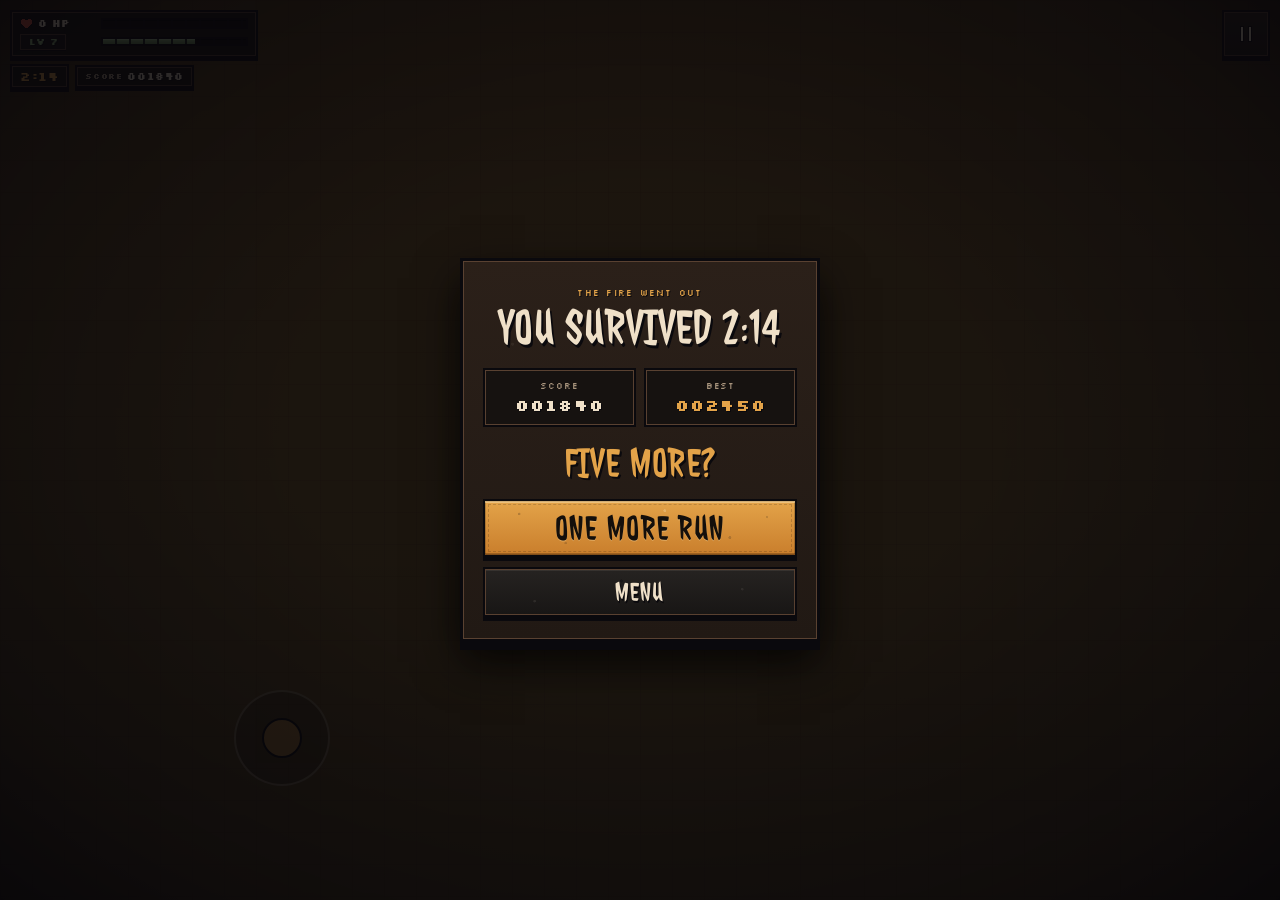
<file: design-v3/gameover.html>
<!doctype html>
<html lang="en" data-theme="dusk">
  <head>
    <meta charset="utf-8">
    <meta name="viewport" content="width=device-width, initial-scale=1, viewport-fit=cover">
    <title>FIVEMORE — Run End Overlay (v3)</title>
    <link rel="stylesheet" href="atmosphere.css">
    <link rel="stylesheet" href="buttons.css">
    <link rel="stylesheet" href="hud.css">
    <link rel="stylesheet" href="gameover.css">
  </head>
  <body>
    <main class="game-stage">
      <canvas id="game-canvas" aria-hidden="true"></canvas>
      <div class="atmosphere-layer" aria-hidden="true"></div>

      <header class="game-hud" style="--hp: 0; --xp: 64;" aria-hidden="true">
        <div class="hud-panel">
          <div class="hud-row hp-row">
            <span class="hud-label">
              <svg class="hud-heart-icon" viewBox="0 0 12 10" shape-rendering="crispEdges" aria-hidden="true">
                <path fill="#0a090d" d="M2 0h3v1h2V0h3v1h1v1h1v3h-1v2H9v1H8v1H7v1H5V9H4V8H3V7H1V5H0V2h1V1h1z"/>
                <path fill="currentColor" d="M2 1h3v1h2V1h3v1h1v3h-1v1H9v1H8v1H7v1H5V8H4V7H3V6H2V5H1V2h1z"/>
              </svg>
              <span id="hp-label">0 HP</span>
            </span>
            <span class="meter-track hp-track"><i class="meter-fill hp-fill"></i></span>
          </div>
          <div class="hud-row xp-row">
            <span class="hud-label"><span class="lv-badge" id="level-label">LV 7</span></span>
            <span class="meter-track xp-track"><i class="meter-fill xp-fill"></i></span>
          </div>
        </div>
        <div class="hud-meta-row">
          <span class="hud-box run-timer" id="run-timer">2:14</span>
          <span class="hud-box run-score-box"><span class="run-score-label">SCORE</span><span>001840</span></span>
        </div>
      </header>

      <button class="fm-btn fm-btn-icon pause-button" id="pause-game" type="button" aria-label="Pause game">
        <span class="pause-glyph" aria-hidden="true"><i></i><i></i></span>
      </button>

      <div class="virtual-stick" id="virtual-stick" aria-hidden="true">
        <span class="virtual-stick-knob"></span>
      </div>

      <section class="gameover-overlay" id="gameover-overlay" data-outcome="survived" role="dialog" aria-modal="true" aria-labelledby="gameover-heading">
        <div class="gameover-panel">
          <p class="gameover-eyebrow" id="gameover-eyebrow">THE FIRE WENT OUT</p>
          <h1 class="gameover-title gameover-title-survived" id="gameover-heading">YOU SURVIVED <span id="survived-time">2:14</span></h1>
          <h1 class="gameover-title gameover-title-victory">FIVE MINUTES.<br>FIVE MORE?</h1>
          <p class="gameover-sub" id="victory-sub">YOU SURVIVED 5:00 · DAWN REACHED</p>

          <div class="gameover-stats">
            <div class="stat-card">
              <span class="stat-label">SCORE</span>
              <span class="stat-value" id="final-score">001840</span>
            </div>
            <div class="stat-card">
              <span class="stat-label">BEST</span>
              <span class="stat-value stat-value-best" id="best-score">002450</span>
            </div>
          </div>

          <p class="gameover-question">FIVE MORE?</p>

          <div class="gameover-actions">
            <button class="fm-btn fm-btn-play" id="gameover-retry" type="button">ONE MORE RUN</button>
            <button class="fm-btn fm-btn-settings" id="gameover-menu" type="button">MENU</button>
          </div>
        </div>
      </section>
    </main>

    <script>
      // Preview-only parameter hook: ?outcome=victory&theme=night&time=5:00&score=009420&best=009420
      (() => {
        const params = new URLSearchParams(location.search);
        const theme = params.get("theme");
        if (theme === "dusk" || theme === "dust" || theme === "night") {
          document.documentElement.dataset.theme = theme;
        }
        const overlay = document.getElementById("gameover-overlay");
        const outcome = params.get("outcome");
        if (outcome === "victory") {
          overlay.dataset.outcome = "victory";
          document.getElementById("gameover-eyebrow").textContent = "05:00 COMPLETE";
          document.getElementById("run-timer").textContent = params.get("time") || "5:00";
        }
        if (params.get("time")) {
          document.getElementById("survived-time").textContent = params.get("time");
          document.getElementById("victory-sub").textContent = `YOU SURVIVED ${params.get("time")} · DAWN REACHED`;
        }
        if (params.get("score")) {
          document.getElementById("final-score").textContent = params.get("score").padStart(6, "0").slice(-6);
        }
        if (params.get("best")) {
          document.getElementById("best-score").textContent = params.get("best").padStart(6, "0").slice(-6);
        }

        const canvas = document.getElementById("game-canvas");
        const ctx = canvas.getContext("2d");
        function drawBg() {
          const w = window.innerWidth;
          const h = window.innerHeight;
          const dpr = Math.max(1, window.devicePixelRatio || 1);
          canvas.width = Math.round(w * dpr);
          canvas.height = Math.round(h * dpr);
          ctx.setTransform(dpr, 0, 0, dpr, 0, 0);
          ctx.imageSmoothingEnabled = false;
          for (let y = 0; y < h; y += 32) {
            for (let x = 0; x < w; x += 32) {
              const hash = ((x * 73856093) ^ (y * 19349663)) >>> 0;
              ctx.fillStyle = hash % 4 === 0 ? "#667e3b" : "#738e44";
              ctx.fillRect(x, y, 32, 32);
              ctx.fillStyle = "rgba(10,9,13,0.22)";
              ctx.fillRect(x, y, 32, 1);
              ctx.fillRect(x, y, 1, 32);
            }
          }
        }
        drawBg();
        window.addEventListener("resize", drawBg);
      })();
    </script>
  </body>
</html>
</file>
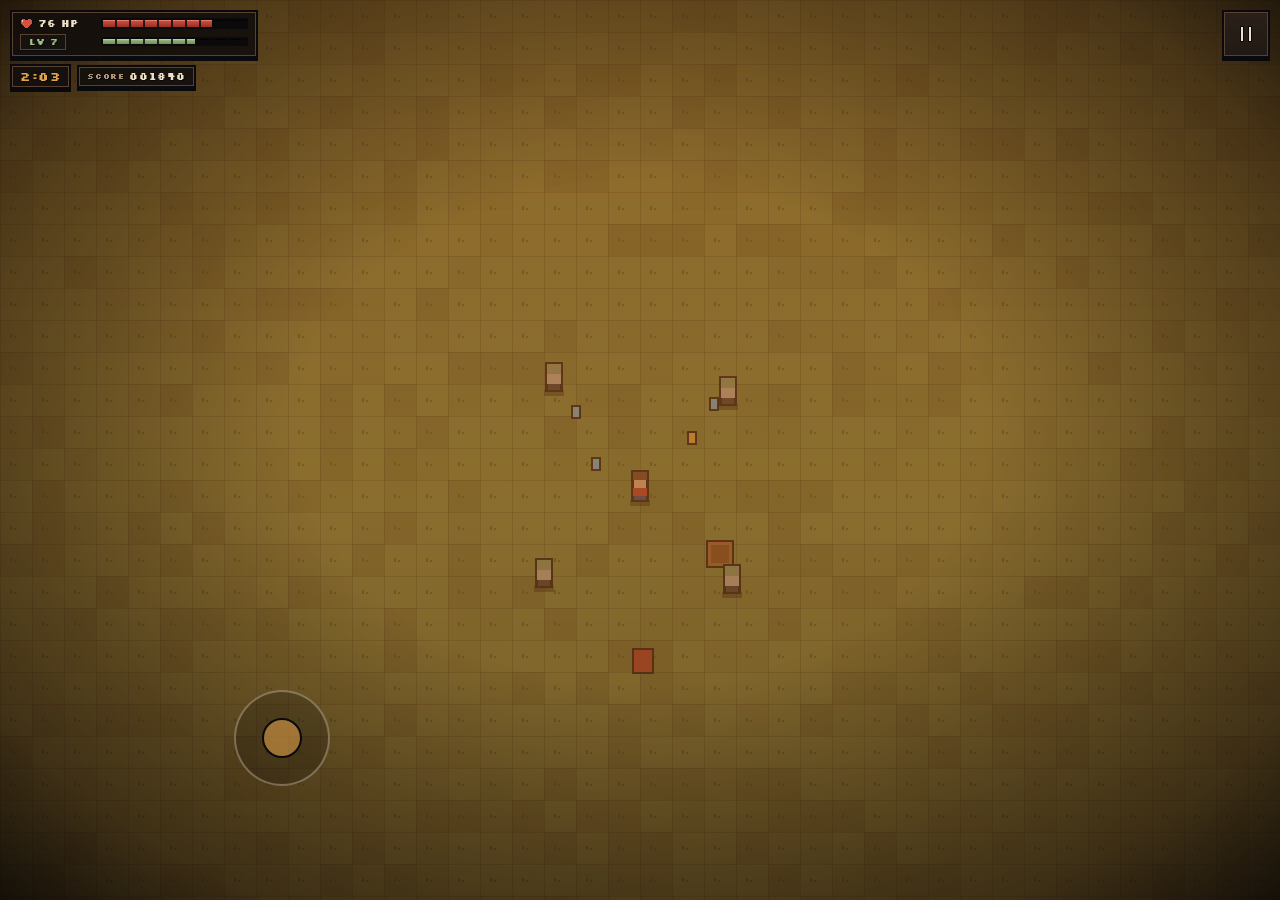
<file: design-v3/hud.html>
<!doctype html>
<html lang="en" data-theme="dusk">
  <head>
    <meta charset="utf-8">
    <meta name="viewport" content="width=device-width, initial-scale=1, viewport-fit=cover">
    <title>FIVEMORE — HUD Preview (v3)</title>
    <link rel="stylesheet" href="atmosphere.css">
    <link rel="stylesheet" href="buttons.css">
    <link rel="stylesheet" href="hud.css">
  </head>
  <body>
    <main class="game-stage">
      <canvas id="game-canvas" aria-label="Game playfield preview"></canvas>
      <div class="atmosphere-layer" id="atmosphere-layer" aria-hidden="true"></div>

      <header
        class="game-hud"
        id="game-hud"
        style="--hp: 76; --xp: 64;"
        data-hp="76"
        data-xp="64"
        data-level="7"
        data-time="2:03"
        data-score="001840"
        aria-live="polite"
      >
        <div class="hud-panel">
          <div class="hud-row hp-row">
            <span class="hud-label">
              <svg class="hud-heart-icon" viewBox="0 0 12 10" shape-rendering="crispEdges" aria-hidden="true">
                <path fill="#0a090d" d="M2 0h3v1h2V0h3v1h1v1h1v3h-1v2H9v1H8v1H7v1H5V9H4V8H3V7H1V5H0V2h1V1h1z"/>
                <path fill="currentColor" d="M2 1h3v1h2V1h3v1h1v3h-1v1H9v1H8v1H7v1H5V8H4V7H3V6H2V5H1V2h1z"/>
                <rect fill="#f8cbb8" x="2" y="2" width="1" height="2"/>
              </svg>
              <span id="hp-label">76 HP</span>
            </span>
            <span class="meter-track hp-track" role="progressbar" aria-label="Health" aria-valuemin="0" aria-valuemax="100" aria-valuenow="76">
              <i class="meter-fill hp-fill" id="hp-fill"></i>
            </span>
          </div>

          <div class="hud-row xp-row">
            <span class="hud-label">
              <span class="lv-badge" id="level-label">LV 7</span>
            </span>
            <span class="meter-track xp-track" role="progressbar" aria-label="Experience" aria-valuemin="0" aria-valuemax="100" aria-valuenow="64">
              <i class="meter-fill xp-fill" id="xp-fill"></i>
            </span>
          </div>
        </div>

        <div class="hud-meta-row">
          <span class="hud-box run-timer" id="run-timer">2:03</span>
          <span class="hud-box run-score-box" aria-label="Score">
            <span class="run-score-label">SCORE</span>
            <span id="run-score">001840</span>
          </span>
        </div>
      </header>

      <button class="fm-btn fm-btn-icon pause-button" id="pause-game" type="button" aria-label="Pause game">
        <span class="pause-glyph" aria-hidden="true"><i></i><i></i></span>
      </button>

      <div class="virtual-stick" id="virtual-stick" aria-hidden="true">
        <span class="virtual-stick-knob"></span>
      </div>
    </main>

    <script>
      // Preview-only script: reads URL params (?theme=dusk|dust|night&hp=76&xp=64&lv=7&time=2:03&score=001840)
      // and draws a static crisp pixel ground/actor preview onto #game-canvas.
      (() => {
        const params = new URLSearchParams(location.search);
        const theme = params.get("theme");
        if (theme === "dusk" || theme === "dust" || theme === "night") {
          document.documentElement.dataset.theme = theme;
        }
        const hud = document.getElementById("game-hud");
        const hp = params.get("hp");
        const xp = params.get("xp");
        const lv = params.get("lv");
        const time = params.get("time");
        const score = params.get("score");

        if (hp !== null) {
          const val = Math.max(0, Math.min(100, Number(hp) || 0));
          hud.style.setProperty("--hp", String(val));
          hud.dataset.hp = String(val);
          document.getElementById("hp-label").textContent = `${Math.ceil(val)} HP`;
        }
        if (xp !== null) {
          const val = Math.max(0, Math.min(100, Number(xp) || 0));
          hud.style.setProperty("--xp", String(val));
          hud.dataset.xp = String(val);
        }
        if (lv !== null) {
          hud.dataset.level = lv;
          document.getElementById("level-label").textContent = `LV ${lv}`;
        }
        if (time !== null) {
          hud.dataset.time = time;
          document.getElementById("run-timer").textContent = time;
        }
        if (score !== null) {
          const padded = String(score).padStart(6, "0").slice(-6);
          hud.dataset.score = padded;
          document.getElementById("run-score").textContent = padded;
        }

        const canvas = document.getElementById("game-canvas");
        const ctx = canvas.getContext("2d");
        function drawPreviewField() {
          const w = window.innerWidth;
          const h = window.innerHeight;
          const dpr = Math.max(1, window.devicePixelRatio || 1);
          canvas.width = Math.round(w * dpr);
          canvas.height = Math.round(h * dpr);
          ctx.setTransform(dpr, 0, 0, dpr, 0, 0);
          ctx.imageSmoothingEnabled = false;

          // Tiled 32px survival ground preview
          const tile = 32;
          for (let y = 0; y < h; y += tile) {
            for (let x = 0; x < w; x += tile) {
              const hash = ((x * 73856093) ^ (y * 19349663)) >>> 0;
              ctx.fillStyle = hash % 5 === 0 ? "#667e3b" : hash % 3 === 0 ? "#708a42" : "#779347";
              ctx.fillRect(x, y, tile, tile);
              ctx.fillStyle = "rgba(10,9,13,0.22)";
              ctx.fillRect(x, y, tile, 1);
              ctx.fillRect(x, y, 1, tile);
              if (hash % 4 === 0) {
                ctx.fillStyle = "#4d612c";
                ctx.fillRect(x + 10, y + 14, 2, 4);
                ctx.fillRect(x + 14, y + 16, 2, 2);
              }
            }
          }

          // Sample red barrel + crate + pixel gems + actors for HUD legibility check
          const cx = Math.round(w * 0.5);
          const cy = Math.round(h * 0.54);

          // Crate
          ctx.fillStyle = "#0a090d";
          ctx.fillRect(cx + 66, cy + 54, 28, 28);
          ctx.fillStyle = "#a36a35";
          ctx.fillRect(cx + 68, cy + 56, 24, 24);
          ctx.fillStyle = "#7a4a22";
          ctx.fillRect(cx + 71, cy + 59, 18, 18);

          // Red barrel
          ctx.fillStyle = "#0a090d";
          ctx.fillRect(cx - 8, cy + 162, 22, 26);
          ctx.fillStyle = "#b8382c";
          ctx.fillRect(cx - 6, cy + 164, 18, 22);

          // XP gems
          [[-64, -74, "#6cc8f5"], [-44, -22, "#6cc8f5"], [52, -48, "#f0b949"], [74, -82, "#6cc8f5"]].forEach(([dx, dy, c]) => {
            ctx.fillStyle = "#0a090d";
            ctx.fillRect(cx + dx - 5, cy + dy - 7, 10, 14);
            ctx.fillStyle = c;
            ctx.fillRect(cx + dx - 3, cy + dy - 5, 6, 10);
          });

          // Survivor sprite block (center)
          ctx.fillStyle = "rgba(10,9,13,0.45)";
          ctx.fillRect(cx - 10, cy + 14, 20, 6);
          ctx.fillStyle = "#0a090d";
          ctx.fillRect(cx - 9, cy - 16, 18, 32);
          ctx.fillStyle = "#6e3e26";
          ctx.fillRect(cx - 7, cy - 14, 14, 8);
          ctx.fillStyle = "#f2c89d";
          ctx.fillRect(cx - 6, cy - 6, 12, 8);
          ctx.fillStyle = "#c9382b";
          ctx.fillRect(cx - 7, cy + 2, 14, 8);
          ctx.fillStyle = "#2b467a";
          ctx.fillRect(cx - 6, cy + 10, 12, 4);

          // Sample walkers
          [[-86, -110], [88, -96], [-96, 86], [92, 92]].forEach(([dx, dy]) => {
            ctx.fillStyle = "rgba(10,9,13,0.45)";
            ctx.fillRect(cx + dx - 10, cy + dy + 14, 20, 6);
            ctx.fillStyle = "#0a090d";
            ctx.fillRect(cx + dx - 9, cy + dy - 14, 18, 30);
            ctx.fillStyle = "#88aa7a";
            ctx.fillRect(cx + dx - 7, cy + dy - 12, 14, 10);
            ctx.fillStyle = "#c9c4b4";
            ctx.fillRect(cx + dx - 7, cy + dy - 2, 14, 10);
            ctx.fillStyle = "#323538";
            ctx.fillRect(cx + dx - 6, cy + dy + 8, 12, 6);
          });
        }
        drawPreviewField();
        window.addEventListener("resize", drawPreviewField);
      })();
    </script>
  </body>
</html>
</file>
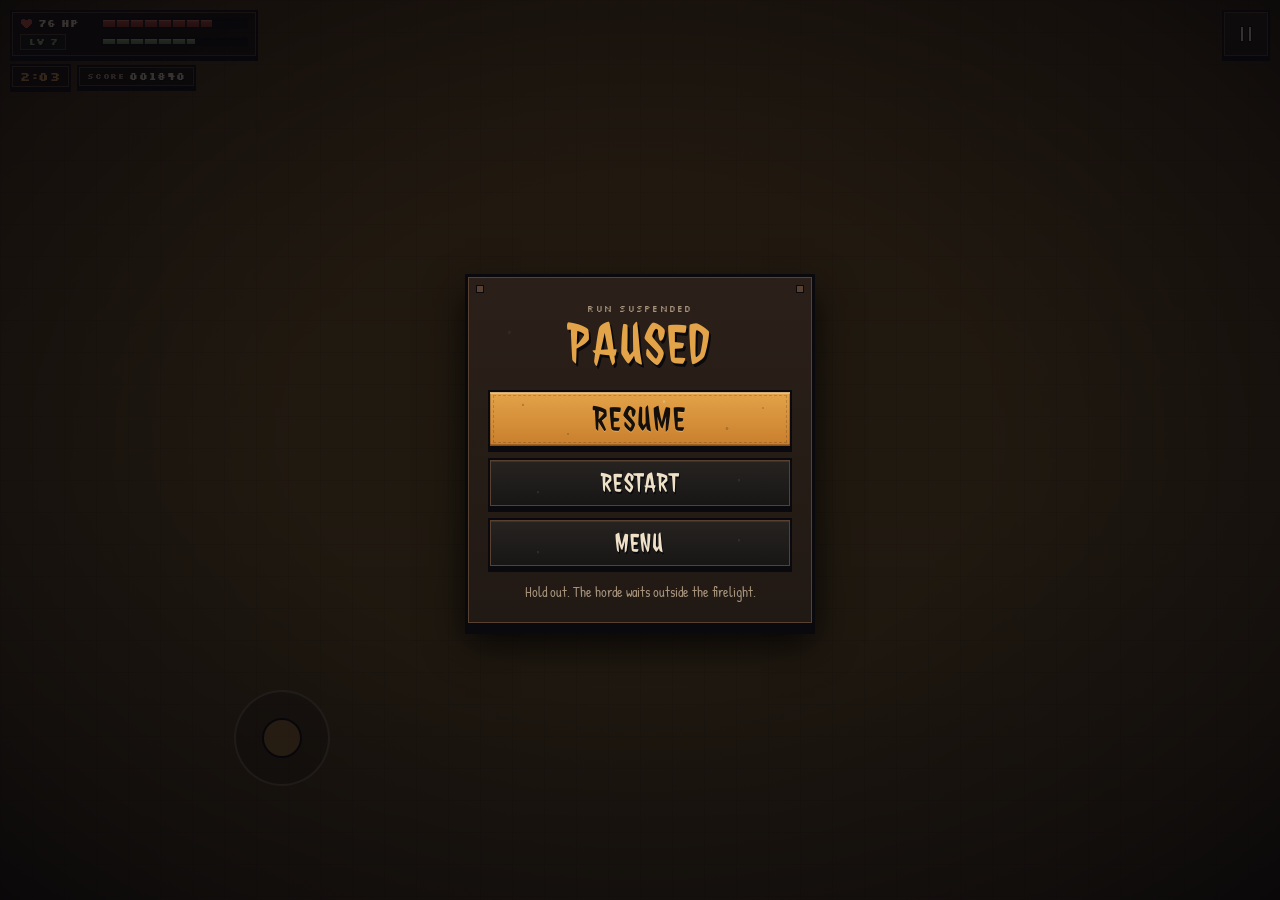
<file: design-v3/pause.html>
<!doctype html>
<html lang="en" data-theme="dusk">
  <head>
    <meta charset="utf-8">
    <meta name="viewport" content="width=device-width, initial-scale=1, viewport-fit=cover">
    <title>FIVEMORE — Pause Overlay (v3)</title>
    <link rel="stylesheet" href="atmosphere.css">
    <link rel="stylesheet" href="buttons.css">
    <link rel="stylesheet" href="hud.css">
    <link rel="stylesheet" href="pause.css">
  </head>
  <body>
    <main class="game-stage">
      <canvas id="game-canvas" aria-hidden="true"></canvas>
      <div class="atmosphere-layer" aria-hidden="true"></div>

      <header class="game-hud" style="--hp: 76; --xp: 64;" aria-hidden="true">
        <div class="hud-panel">
          <div class="hud-row hp-row">
            <span class="hud-label">
              <svg class="hud-heart-icon" viewBox="0 0 12 10" shape-rendering="crispEdges" aria-hidden="true">
                <path fill="#0a090d" d="M2 0h3v1h2V0h3v1h1v1h1v3h-1v2H9v1H8v1H7v1H5V9H4V8H3V7H1V5H0V2h1V1h1z"/>
                <path fill="currentColor" d="M2 1h3v1h2V1h3v1h1v3h-1v1H9v1H8v1H7v1H5V8H4V7H3V6H2V5H1V2h1z"/>
              </svg>
              <span id="hp-label">76 HP</span>
            </span>
            <span class="meter-track hp-track"><i class="meter-fill hp-fill"></i></span>
          </div>
          <div class="hud-row xp-row">
            <span class="hud-label"><span class="lv-badge" id="level-label">LV 7</span></span>
            <span class="meter-track xp-track"><i class="meter-fill xp-fill"></i></span>
          </div>
        </div>
        <div class="hud-meta-row">
          <span class="hud-box run-timer" id="run-timer">2:03</span>
          <span class="hud-box run-score-box"><span class="run-score-label">SCORE</span><span>001840</span></span>
        </div>
      </header>

      <button class="fm-btn fm-btn-icon pause-button" id="pause-game" type="button" aria-label="Pause game">
        <span class="pause-glyph" aria-hidden="true"><i></i><i></i></span>
      </button>

      <div class="virtual-stick" id="virtual-stick" aria-hidden="true">
        <span class="virtual-stick-knob"></span>
      </div>

      <section class="pause-overlay" id="pause-overlay" role="dialog" aria-modal="true" aria-labelledby="pause-title">
        <div class="pause-panel">
          <p class="pause-eyebrow">RUN SUSPENDED</p>
          <h1 class="pause-title" id="pause-title">PAUSED</h1>
          <div class="pause-actions">
            <button class="fm-btn fm-btn-play" id="pause-resume" type="button">RESUME</button>
            <button class="fm-btn fm-btn-settings" id="pause-restart" type="button">RESTART</button>
            <button class="fm-btn fm-btn-settings" id="pause-menu" type="button">MENU</button>
          </div>
          <p class="pause-note">Hold out. The horde waits outside the firelight.</p>
        </div>
      </section>
    </main>

    <script>
      (() => {
        const theme = new URLSearchParams(location.search).get("theme");
        if (theme === "dusk" || theme === "dust" || theme === "night") {
          document.documentElement.dataset.theme = theme;
        }
        const canvas = document.getElementById("game-canvas");
        const ctx = canvas.getContext("2d");
        function drawBg() {
          const w = window.innerWidth;
          const h = window.innerHeight;
          const dpr = Math.max(1, window.devicePixelRatio || 1);
          canvas.width = Math.round(w * dpr);
          canvas.height = Math.round(h * dpr);
          ctx.setTransform(dpr, 0, 0, dpr, 0, 0);
          ctx.imageSmoothingEnabled = false;
          for (let y = 0; y < h; y += 32) {
            for (let x = 0; x < w; x += 32) {
              const hash = ((x * 73856093) ^ (y * 19349663)) >>> 0;
              ctx.fillStyle = hash % 4 === 0 ? "#667e3b" : "#738e44";
              ctx.fillRect(x, y, 32, 32);
              ctx.fillStyle = "rgba(10,9,13,0.22)";
              ctx.fillRect(x, y, 32, 1);
              ctx.fillRect(x, y, 1, 32);
            }
          }
        }
        drawBg();
        window.addEventListener("resize", drawBg);
      })();
    </script>
  </body>
</html>
</file>
<file: design-v3/atmosphere.css>
@font-face {
  font-family: "Jolly Lodger";
  src: url("fonts/JollyLodger-Regular.ttf") format("truetype");
  font-weight: 400;
  font-style: normal;
  font-display: swap;
}

@font-face {
  font-family: "Patrick Hand";
  src: url("fonts/PatrickHand-Regular.ttf") format("truetype");
  font-weight: 400;
  font-style: normal;
  font-display: swap;
}

@font-face {
  font-family: "Silkscreen";
  src: url("fonts/Silkscreen-Regular.ttf") format("truetype");
  font-weight: 400;
  font-style: normal;
  font-display: swap;
}

@font-face {
  font-family: "Silkscreen";
  src: url("fonts/Silkscreen-Bold.ttf") format("truetype");
  font-weight: 700;
  font-style: normal;
  font-display: swap;
}

/* ==========================================================================
   FIVEMORE UI v3 — Theme Tokens & Atmospheric Overlay (DUSK / DUST / NIGHT)
   Each theme strictly stays within <= 16 curated colors + #0a090d ink outline.
   ========================================================================== */

:root,
:root[data-theme="dusk"] {
  color-scheme: dark;
  --font-display: "Jolly Lodger", Georgia, serif;
  --font-body: "Patrick Hand", "Arial", sans-serif;
  --font-pixel: "Silkscreen", ui-monospace, monospace;

  --c-outline: #0a090d;
  --c-bg: #161210;
  --c-panel: #211914;
  --c-panel-alt: #2b2019;
  --c-rim: #594131;
  --c-ink: #efe0c8;
  --c-muted: #a7937c;
  --c-signal: #e3a349;
  --c-signal-deep: #c97e2c;
  --c-signal-ink: #140f0b;
  --c-slate-top: #262321;
  --c-slate-bot: #181615;
  --c-hp-top: #d45340;
  --c-hp-bot: #9b2e23;
  --c-xp-top: #9dc284;
  --c-xp-bot: #6c8f58;

  /* Atmosphere Layer Tokens — DUSK (0:00 Warm Sunset) */
  --atmo-transition: 3s;
  --atmo-wash: linear-gradient(180deg, rgba(114, 48, 16, 0.28) 0%, rgba(74, 34, 14, 0.2) 55%, rgba(28, 14, 10, 0.32) 100%);
  --atmo-tint: rgba(202, 118, 44, 0.48);
  --atmo-blend: color;
  --atmo-vignette: radial-gradient(ellipse at 50% 48%, rgba(20, 11, 7, 0.03) 38%, rgba(16, 9, 6, 0.56) 82%, rgba(8, 5, 4, 0.88) 100%);
}

:root[data-theme="dust"] {
  --c-outline: #0a090d;
  --c-bg: #1b1713;
  --c-panel: #26201a;
  --c-panel-alt: #322a21;
  --c-rim: #645643;
  --c-ink: #ebe0cb;
  --c-muted: #a89d8a;
  --c-signal: #e5b05d;
  --c-signal-deep: #c3873a;
  --c-signal-ink: #17120c;
  --c-slate-top: #292622;
  --c-slate-bot: #1b1916;
  --c-hp-top: #cf5643;
  --c-hp-bot: #963226;
  --c-xp-top: #98b99a;
  --c-xp-bot: #65886c;

  /* Atmosphere Layer Tokens — DUST (1:40 Dusty Twilight) */
  --atmo-wash: linear-gradient(180deg, rgba(120, 98, 62, 0.3) 0%, rgba(88, 72, 46, 0.22) 55%, rgba(36, 28, 18, 0.34) 100%);
  --atmo-tint: rgba(196, 168, 118, 0.62);
  --atmo-blend: color;
  --atmo-vignette: radial-gradient(ellipse at 50% 48%, rgba(28, 22, 14, 0.05) 38%, rgba(22, 17, 11, 0.58) 82%, rgba(10, 8, 5, 0.88) 100%);
}

:root[data-theme="night"] {
  --c-outline: #0a090d;
  --c-bg: #0b1016;
  --c-panel: #131b23;
  --c-panel-alt: #1b2631;
  --c-rim: #3d4f5f;
  --c-ink: #e7e3d5;
  --c-muted: #8b9aa6;
  --c-signal: #e3aa55;
  --c-signal-deep: #be8032;
  --c-signal-ink: #101419;
  --c-slate-top: #1c252d;
  --c-slate-bot: #11171d;
  --c-hp-top: #c94d3f;
  --c-hp-bot: #8e2a21;
  --c-xp-top: #88b8a8;
  --c-xp-bot: #578578;

  /* Atmosphere Layer Tokens — NIGHT (3:20 Moonlit Night) */
  --atmo-wash: linear-gradient(180deg, rgba(10, 22, 42, 0.48) 0%, rgba(8, 18, 36, 0.42) 60%, rgba(6, 12, 24, 0.54) 100%);
  --atmo-tint: rgba(68, 116, 178, 0.64);
  --atmo-blend: color;
  --atmo-vignette: radial-gradient(ellipse at 50% 48%, rgba(10, 18, 30, 0.14) 34%, rgba(6, 12, 22, 0.68) 80%, rgba(4, 7, 13, 0.92) 100%);
}

/* Atmosphere Overlay — placed directly ON TOP of #game-canvas, pointer-events: none */
.atmosphere-layer {
  position: absolute;
  inset: 0;
  z-index: 2;
  pointer-events: none;
  background: var(--atmo-wash);
  transition: background var(--atmo-transition, 3s) ease;
}

.atmosphere-layer::before,
.atmosphere-layer::after {
  content: "";
  position: absolute;
  inset: 0;
  pointer-events: none;
  transition: background var(--atmo-transition, 3s) ease, opacity var(--atmo-transition, 3s) ease;
}

.atmosphere-layer::before {
  background: var(--atmo-tint);
  mix-blend-mode: var(--atmo-blend, color);
}

.atmosphere-layer::after {
  background: var(--atmo-vignette);
}

@media (prefers-reduced-motion: reduce) {
  .atmosphere-layer,
  .atmosphere-layer::before,
  .atmosphere-layer::after {
    transition-duration: 0.01ms;
  }
}
</file>
<file: design-v3/buttons.css>
/* ==========================================================================
   FIVEMORE UI v3 — Gothic Pixel Buttons (PLAY & SETTINGS)
   Supports data-theme="dusk | dust | night", normal & pressed states, >=48px.
   ========================================================================== */

.fm-btn {
  position: relative;
  display: inline-flex;
  align-items: center;
  justify-content: center;
  width: 100%;
  min-height: 48px;
  padding: 10px 18px;
  border: 2px solid var(--c-outline, #0a090d);
  font-family: var(--font-display, "Jolly Lodger", Georgia, serif);
  font-size: 28px;
  font-weight: 400;
  line-height: 1;
  letter-spacing: 0.05em;
  text-align: center;
  text-decoration: none;
  text-transform: uppercase;
  cursor: pointer;
  user-select: none;
  -webkit-tap-highlight-color: transparent;
  touch-action: manipulation;
  transition: transform 60ms ease, box-shadow 60ms ease, filter 120ms ease;
}

.fm-btn:focus-visible {
  outline: 3px solid var(--c-signal, #e3a349);
  outline-offset: 2px;
}

/* Primary Action: PLAY / RESUME / ONE MORE RUN (distressed warm amber-gold) */
.fm-btn-play {
  min-height: 54px;
  color: var(--c-signal-ink, #140f0b);
  font-size: 34px;
  background:
    radial-gradient(circle at 11% 24%, rgba(10, 9, 13, 0.2) 0 1.2px, transparent 1.6px),
    radial-gradient(circle at 26% 78%, rgba(10, 9, 13, 0.16) 0 1px, transparent 1.4px),
    radial-gradient(circle at 58% 18%, rgba(255, 245, 214, 0.24) 0 1.2px, transparent 1.6px),
    radial-gradient(circle at 79% 68%, rgba(10, 9, 13, 0.18) 0 1.3px, transparent 1.7px),
    radial-gradient(circle at 91% 30%, rgba(10, 9, 13, 0.15) 0 1px, transparent 1.4px),
    linear-gradient(180deg, var(--c-signal, #e3a349) 0%, var(--c-signal-deep, #c97e2c) 100%);
  box-shadow:
    inset 0 2px 0 rgba(255, 242, 206, 0.38),
    inset 0 -2px 0 rgba(72, 38, 10, 0.35),
    inset 0 0 0 1px rgba(10, 9, 13, 0.22),
    0 4px 0 var(--c-outline, #0a090d);
  text-shadow: 0 1px 0 rgba(255, 232, 180, 0.35);
}

.fm-btn-play::after {
  content: "";
  position: absolute;
  inset: 3px;
  border: 1px dashed rgba(20, 15, 11, 0.18);
  pointer-events: none;
}

.fm-btn-play:hover {
  filter: brightness(1.06);
}

.fm-btn-play:active,
.fm-btn-play.is-pressed {
  transform: translateY(3px);
  filter: brightness(0.92);
  box-shadow:
    inset 0 2px 4px rgba(10, 9, 13, 0.35),
    0 1px 0 var(--c-outline, #0a090d);
}

/* Secondary Action: SETTINGS / RESTART / MENU (dark distressed slate) */
.fm-btn-settings {
  min-height: 48px;
  color: var(--c-ink, #efe0c8);
  font-size: 26px;
  background:
    radial-gradient(circle at 16% 70%, rgba(255, 244, 224, 0.08) 0 1px, transparent 1.5px),
    radial-gradient(circle at 44% 26%, rgba(10, 9, 13, 0.35) 0 1.4px, transparent 1.8px),
    radial-gradient(circle at 83% 44%, rgba(255, 244, 224, 0.07) 0 1px, transparent 1.5px),
    linear-gradient(180deg, var(--c-slate-top, #262321) 0%, var(--c-slate-bot, #181615) 100%);
  box-shadow:
    inset 0 0 0 1px var(--c-rim, #594131),
    inset 0 2px 0 rgba(255, 240, 215, 0.08),
    0 4px 0 var(--c-outline, #0a090d);
  text-shadow: 1px 2px 0 var(--c-outline, #0a090d);
}

.fm-btn-settings:hover {
  filter: brightness(1.12);
}

.fm-btn-settings:active,
.fm-btn-settings.is-pressed {
  transform: translateY(3px);
  filter: brightness(0.9);
  box-shadow:
    inset 0 0 0 1px var(--c-rim, #594131),
    inset 0 2px 4px rgba(0, 0, 0, 0.5),
    0 1px 0 var(--c-outline, #0a090d);
}

/* Square Icon Button (e.g., #pause-game, support heart) */
.fm-btn-icon {
  width: 48px;
  min-width: 48px;
  height: 48px;
  min-height: 48px;
  padding: 0;
  color: var(--c-ink, #efe0c8);
  background: linear-gradient(180deg, var(--c-panel-alt, #2b2019) 0%, var(--c-panel, #211914) 100%);
  box-shadow:
    inset 0 0 0 1px var(--c-rim, #594131),
    0 3px 0 var(--c-outline, #0a090d);
}

.fm-btn-icon:hover {
  box-shadow:
    inset 0 0 0 1px var(--c-signal, #e3a349),
    0 3px 0 var(--c-outline, #0a090d);
}

.fm-btn-icon:active,
.fm-btn-icon.is-pressed {
  transform: translateY(2px);
  box-shadow:
    inset 0 0 0 1px var(--c-rim, #594131),
    0 1px 0 var(--c-outline, #0a090d);
}
</file>
<file: design-v3/hud.css>
/* ==========================================================================
   FIVEMORE UI v3 — In-Game HUD (<= 15% screen area, 100dvh, safe-area)
   Driven by CSS custom properties (--hp, --xp) and data-* attributes.
   Preserves required IDs: #hp-label, #pause-game, #game-canvas, #virtual-stick.
   ========================================================================== */

* {
  box-sizing: border-box;
}

html,
body {
  margin: 0;
  width: 100%;
  min-width: 320px;
  height: 100vh;
  height: 100dvh;
  overflow: hidden;
  background: var(--c-bg, #161210);
  color: var(--c-ink, #efe0c8);
  font-family: var(--font-body, "Patrick Hand", sans-serif);
  overscroll-behavior: none;
}

.game-stage {
  position: relative;
  width: 100%;
  height: 100vh;
  height: 100dvh;
  overflow: hidden;
  background: var(--c-bg, #161210);
  touch-action: none;
}

#game-canvas {
  position: absolute;
  inset: 0;
  z-index: 1;
  display: block;
  width: 100%;
  height: 100%;
  image-rendering: pixelated;
  image-rendering: crisp-edges;
}

/* HUD Container — capped well below 15% of mobile viewport */
.game-hud {
  --hp: 76;
  --xp: 64;
  position: absolute;
  z-index: 4;
  top: max(10px, env(safe-area-inset-top));
  left: max(10px, env(safe-area-inset-left));
  width: min(64vw, 248px);
  display: grid;
  gap: 6px;
  pointer-events: none;
}

.hud-panel {
  display: grid;
  gap: 5px;
  padding: 6px 8px;
  background: rgba(18, 14, 12, 0.9);
  border: 2px solid var(--c-outline, #0a090d);
  box-shadow:
    inset 0 0 0 1px var(--c-rim, #594131),
    0 3px 0 var(--c-outline, #0a090d);
}

:root[data-theme="dust"] .hud-panel {
  background: rgba(24, 20, 15, 0.9);
}

:root[data-theme="night"] .hud-panel {
  background: rgba(12, 18, 25, 0.9);
}

.hud-row {
  display: grid;
  grid-template-columns: 74px 1fr;
  align-items: center;
  gap: 7px;
}

.hud-label {
  display: inline-flex;
  align-items: center;
  gap: 5px;
  font-family: var(--font-pixel, monospace);
  font-size: 10px;
  font-weight: 700;
  line-height: 1;
  color: var(--c-ink, #efe0c8);
  text-shadow: 1px 1px 0 var(--c-outline, #0a090d);
  font-variant-numeric: tabular-nums;
  white-space: nowrap;
}

.hud-heart-icon {
  width: 13px;
  height: 11px;
  flex-shrink: 0;
  color: var(--c-hp-top, #d45340);
}

.lv-badge {
  display: inline-flex;
  align-items: center;
  justify-content: center;
  min-width: 46px;
  padding: 2px 6px;
  background: var(--c-bg, #161210);
  border: 1px solid var(--c-rim, #594131);
  box-shadow: 0 1px 0 var(--c-outline, #0a090d);
  color: var(--c-xp-top, #9dc284);
  font-family: var(--font-pixel, monospace);
  font-size: 9px;
  font-weight: 700;
  line-height: 1.1;
}

/* Segmented pixel meter tracks */
.meter-track {
  position: relative;
  height: 11px;
  overflow: hidden;
  border: 2px solid var(--c-outline, #0a090d);
  background: #0c0908;
  box-shadow: inset 0 1px 0 rgba(0, 0, 0, 0.75);
}

.meter-fill {
  display: block;
  height: 100%;
  transition: width 120ms linear;
}

.hp-fill {
  width: calc(clamp(0, var(--hp, 100), 100) * 1%);
  background: linear-gradient(180deg, var(--c-hp-top, #d45340) 0%, var(--c-hp-bot, #9b2e23) 100%);
  box-shadow: inset 0 1px 0 rgba(255, 224, 204, 0.32);
}

.xp-track {
  height: 9px;
}

.xp-fill {
  width: calc(clamp(0, var(--xp, 0), 100) * 1%);
  background: linear-gradient(180deg, var(--c-xp-top, #9dc284) 0%, var(--c-xp-bot, #6c8f58) 100%);
  box-shadow: inset 0 1px 0 rgba(236, 255, 224, 0.28);
}

/* Crisp pixel notch dividers over both bars */
.meter-track::after {
  content: "";
  position: absolute;
  inset: 0;
  background: repeating-linear-gradient(
    90deg,
    transparent 0 12px,
    rgba(10, 9, 13, 0.82) 12px 14px
  );
  pointer-events: none;
}

/* Timer + 6-digit Score row directly under status panel */
.hud-meta-row {
  display: flex;
  align-items: center;
  gap: 6px;
}

.hud-box {
  display: inline-flex;
  align-items: center;
  gap: 5px;
  padding: 4px 8px;
  background: rgba(18, 14, 12, 0.9);
  border: 2px solid var(--c-outline, #0a090d);
  box-shadow:
    inset 0 0 0 1px var(--c-rim, #594131),
    0 3px 0 var(--c-outline, #0a090d);
  font-family: var(--font-pixel, monospace);
  font-weight: 700;
  line-height: 1.1;
  text-shadow: 1px 1px 0 var(--c-outline, #0a090d);
  font-variant-numeric: tabular-nums;
}

:root[data-theme="dust"] .hud-box {
  background: rgba(24, 20, 15, 0.9);
}

:root[data-theme="night"] .hud-box {
  background: rgba(12, 18, 25, 0.9);
}

.run-timer {
  min-width: 58px;
  justify-content: center;
  font-size: 12px;
  color: var(--c-signal, #e3a349);
  letter-spacing: 0.05em;
}

.run-score-box {
  font-size: 10px;
  color: var(--c-ink, #efe0c8);
  letter-spacing: 0.06em;
}

.run-score-label {
  color: var(--c-muted, #a7937c);
  font-size: 8px;
}

/* Top-right Pause Button (#pause-game) */
.pause-button {
  position: absolute;
  z-index: 4;
  top: max(10px, env(safe-area-inset-top));
  right: max(10px, env(safe-area-inset-right));
}

.pause-glyph {
  display: inline-flex;
  align-items: center;
  gap: 4px;
}

.pause-glyph i {
  display: block;
  width: 4px;
  height: 16px;
  background: var(--c-ink, #efe0c8);
  border: 1px solid var(--c-outline, #0a090d);
}

/* Floating Joystick (#virtual-stick) */
.virtual-stick {
  position: absolute;
  z-index: 3;
  left: 22%;
  bottom: 18%;
  width: 96px;
  height: 96px;
  display: grid;
  place-items: center;
  border: 2px solid rgba(239, 224, 200, 0.34);
  border-radius: 50%;
  background: rgba(10, 9, 13, 0.22);
  pointer-events: none;
  transform: translate(-50%, 50%);
}

.virtual-stick-knob {
  width: 40px;
  height: 40px;
  border: 2px solid var(--c-outline, #0a090d);
  border-radius: 50%;
  background: rgba(227, 163, 73, 0.56);
}
</file>
<file: design-v3/gameover.css>
/* ==========================================================================
   FIVEMORE UI v3 — Game Over & 5-Minute Victory Overlay (gameover.html)
   Supports data-outcome="survived | victory" and data-theme="dusk | dust | night".
   ========================================================================== */

.gameover-overlay {
  position: fixed;
  inset: 0;
  z-index: 10;
  display: grid;
  place-items: center;
  min-height: 100vh;
  min-height: 100dvh;
  padding: max(20px, env(safe-area-inset-top)) max(20px, env(safe-area-inset-right)) max(20px, env(safe-area-inset-bottom)) max(20px, env(safe-area-inset-left));
  background: rgba(8, 7, 10, 0.84);
}

.gameover-panel {
  position: relative;
  width: min(100%, 360px);
  padding: 26px 20px 22px;
  border: 3px solid var(--c-outline, #0a090d);
  background:
    radial-gradient(circle at 14% 22%, rgba(255, 240, 210, 0.05) 0 1.2px, transparent 1.8px),
    radial-gradient(circle at 86% 76%, rgba(10, 9, 13, 0.45) 0 1.5px, transparent 2px),
    linear-gradient(180deg, var(--c-panel-alt, #2b2019) 0%, var(--c-panel, #211914) 100%);
  box-shadow:
    inset 0 0 0 1px var(--c-rim, #594131),
    0 8px 0 var(--c-outline, #0a090d),
    0 20px 42px rgba(0, 0, 0, 0.82);
  text-align: center;
}

.gameover-eyebrow {
  margin: 0 0 6px;
  font-family: var(--font-pixel, monospace);
  font-size: 9px;
  letter-spacing: 0.14em;
  color: var(--c-signal, #e3a349);
  text-transform: uppercase;
  text-shadow: 1px 1px 0 var(--c-outline, #0a090d);
}

.gameover-title {
  margin: 0;
  font-family: var(--font-display, "Jolly Lodger", Georgia, serif);
  font-size: clamp(36px, 10vw, 48px);
  font-weight: 400;
  line-height: 0.96;
  letter-spacing: 0.02em;
  color: var(--c-ink, #efe0c8);
  text-shadow: 2px 3px 0 var(--c-outline, #0a090d);
}

.gameover-title-victory {
  display: none;
  color: var(--c-signal, #e3a349);
}

.gameover-sub {
  margin: 8px 0 0;
  font-family: var(--font-pixel, monospace);
  font-size: 10px;
  color: var(--c-muted, #a7937c);
  display: none;
}

/* Switch layout cleanly for 5-minute win variant */
.gameover-overlay[data-outcome="victory"] .gameover-title-survived {
  display: none;
}

.gameover-overlay[data-outcome="victory"] .gameover-title-victory {
  display: block;
}

.gameover-overlay[data-outcome="victory"] .gameover-sub {
  display: block;
}

.gameover-stats {
  display: grid;
  grid-template-columns: 1fr 1fr;
  gap: 8px;
  margin: 18px 0 16px;
}

.stat-card {
  display: grid;
  gap: 4px;
  padding: 10px 8px;
  background: var(--c-bg, #161210);
  border: 2px solid var(--c-outline, #0a090d);
  box-shadow: inset 0 0 0 1px var(--c-rim, #594131);
}

.stat-label {
  font-family: var(--font-pixel, monospace);
  font-size: 9px;
  letter-spacing: 0.1em;
  color: var(--c-muted, #a7937c);
}

.stat-value {
  font-family: var(--font-pixel, monospace);
  font-size: 16px;
  font-weight: 700;
  letter-spacing: 0.08em;
  color: var(--c-ink, #efe0c8);
  font-variant-numeric: tabular-nums;
  text-shadow: 1px 1px 0 var(--c-outline, #0a090d);
}

.stat-value-best {
  color: var(--c-signal, #e3a349);
}

.gameover-question {
  margin: 0 0 16px;
  font-family: var(--font-display, "Jolly Lodger", Georgia, serif);
  font-size: clamp(32px, 8.5vw, 40px);
  line-height: 1;
  letter-spacing: 0.03em;
  color: var(--c-signal, #e3a349);
  text-shadow: 2px 2px 0 var(--c-outline, #0a090d);
}

.gameover-overlay[data-outcome="victory"] .gameover-question {
  display: none;
}

.gameover-actions {
  display: grid;
  gap: 10px;
}

@media (max-height: 700px) {
  .gameover-panel {
    padding: 20px 18px 18px;
  }

  .gameover-stats {
    margin: 14px 0 12px;
  }

  .gameover-question {
    margin-bottom: 12px;
  }

  .gameover-actions {
    gap: 8px;
  }
}
</file>
<file: design-v3/pause.css>
/* ==========================================================================
   FIVEMORE UI v3 — Pause Overlay (pause.html + pause.css)
   Dark-gothic framed modal over canvas + atmosphere layer.
   ========================================================================== */

.pause-overlay {
  position: fixed;
  inset: 0;
  z-index: 10;
  display: grid;
  place-items: center;
  min-height: 100vh;
  min-height: 100dvh;
  padding: max(20px, env(safe-area-inset-top)) max(20px, env(safe-area-inset-right)) max(20px, env(safe-area-inset-bottom)) max(20px, env(safe-area-inset-left));
  background: rgba(8, 7, 10, 0.8);
}

.pause-panel {
  position: relative;
  width: min(100%, 350px);
  padding: 26px 20px 22px;
  border: 3px solid var(--c-outline, #0a090d);
  background:
    radial-gradient(circle at 12% 16%, rgba(255, 240, 210, 0.05) 0 1.2px, transparent 1.8px),
    radial-gradient(circle at 88% 82%, rgba(10, 9, 13, 0.45) 0 1.5px, transparent 2px),
    linear-gradient(180deg, var(--c-panel-alt, #2b2019) 0%, var(--c-panel, #211914) 100%);
  box-shadow:
    inset 0 0 0 1px var(--c-rim, #594131),
    0 8px 0 var(--c-outline, #0a090d),
    0 18px 36px rgba(0, 0, 0, 0.78);
  text-align: center;
}

.pause-panel::before,
.pause-panel::after {
  content: "";
  position: absolute;
  top: 8px;
  width: 6px;
  height: 6px;
  background: var(--c-rim, #594131);
  border: 1px solid var(--c-outline, #0a090d);
}

.pause-panel::before {
  left: 8px;
}

.pause-panel::after {
  right: 8px;
}

.pause-eyebrow {
  margin: 0 0 4px;
  font-family: var(--font-pixel, monospace);
  font-size: 9px;
  letter-spacing: 0.14em;
  color: var(--c-muted, #a7937c);
  text-transform: uppercase;
}

.pause-title {
  margin: 0 0 18px;
  font-family: var(--font-display, "Jolly Lodger", Georgia, serif);
  font-size: clamp(44px, 12vw, 56px);
  font-weight: 400;
  line-height: 0.95;
  letter-spacing: 0.04em;
  color: var(--c-signal, #e3a349);
  text-shadow: 2px 3px 0 var(--c-outline, #0a090d);
}

.pause-actions {
  display: grid;
  gap: 10px;
}

.pause-note {
  margin: 14px 0 0;
  font-family: var(--font-body, "Patrick Hand", sans-serif);
  font-size: 14px;
  color: var(--c-muted, #a7937c);
}

@media (max-height: 700px) {
  .pause-panel {
    padding: 20px 18px 18px;
  }

  .pause-title {
    margin-bottom: 14px;
  }

  .pause-actions {
    gap: 8px;
  }
}
</file>
